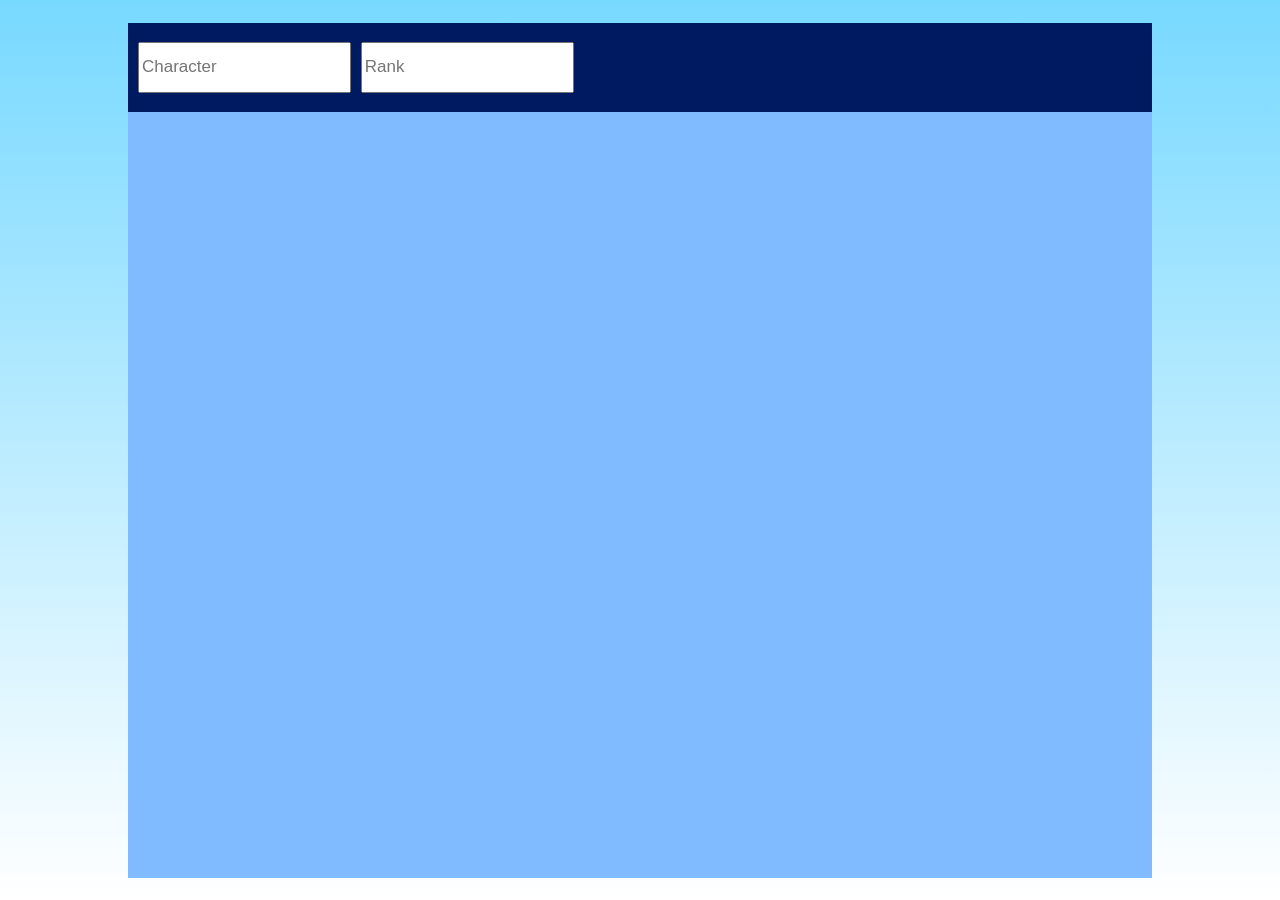
<file: index.html>
<!DOCTYPE html>
<html lang="en">
<head>
    <meta charset="UTF-8">
    <meta name="viewport" content="width=device-width, initial-scale=1.0">
    <title>Spilo Website</title>
    <link rel="stylesheet" href="styles.css">
</head>
<body>
    <div id="root">
        <div class="searchBar">

            <input type="text" id="characterDropDown" list="characters" placeholder="Character">

            <datalist id="characters">
                <option value="Ana">
                <option value="Anran">
                <option value="Ashe">
                <option value="Baptiste">
                <option value="Bastion">
                <option value="Brigitte">
                <option value="Cassidy">
                <option value="DVA">
                <option value="Doomfist">
                <option value="Echo">
                <option value="Emre">
                <option value="Freja">
                <option value="Genji">
                <option value="Hanzo">
                <option value="Hazard">
                <option value="Illari">
                <option value="Junkerqueen">
                <option value="Junkrat">
                <option value="Juno">
                <option value="Kiriko">
                <option value="Lifeweaver">
                <option value="Lucio">
                <option value="Mauga">
                <option value="Mei">
                <option value="Mercy">
                <option value="Mizuki">
                <option value="Moira">
                <option value="Orisa">
                <option value="Pharah">
                <option value="Ramattra">
                <option value="Reaper">
                <option value="Reinhardt">
                <option value="Roadhog">
                <option value="Sigma">
                <option value="Sojourn">
                <option value="Soldier: 76">
                <option value="Sombra">
                <option value="Symmetra">
                <option value="Torbjorn">
                <option value="Tracer">
                <option value="Vendetta">
                <option value="Venture">
                <option value="Widowmaker">
                <option value="Winston">
                <option value="Wrecking Ball">
                <option value="Wuyang">
                <option value="Zarya">
                <option value="Zenyatta">
            </datalist>

            <input type="text" id="rankDropDown" list="ranks" placeholder="Rank">

            <datalist id="ranks">
                <option value="Bronze">
                <option value="Silver">
                <option value="Gold">
                <option value="Platinum">
                <option value="Diamond">
                <option value="Masters">
                <option value="Grandmaster">
                <option value="Champion">
            </datalist>

        </div>

        <div id="videoOptions">
            <div id="grid"></div>
            
        </div>
    </div>
    <script src="script.js"></script>
</body>
</html>
</file>
<file: styles.css>
html, body {
    height: 100%;
    margin: 0;
}

body {
    background: linear-gradient(180deg, rgba(120, 217, 255, 1) 0%, rgba(255, 255, 255, 1) 100%);
    display: flex;
    align-items: center;
    justify-content: center;
}

#root {
    height: 95%;
    width: 80%;
    background-color: aliceblue;
    display: flex;
    align-items: center;
    justify-content: start;
    flex-direction: column;
}

.searchBar {
    background-color: rgb(0, 26, 97);
    height: 100px;
    width: 100%;
    display: flex;
    align-items: center;
}


#characterDropDown, #rankDropDown {
    height: 50%;
    width: 20%;
    font-size:17px;
    margin-left: 10px;
}

#videoOptions {
    width: 100%;
    height: 100%;
    background-color: rgb(128, 187, 255);
    overflow-y: auto;
}

.video {
  text-decoration: none;
  color: black;
  font-family: sans-serif;
}

.video img {
  width: 100%;
  display: block;
  border-radius: 6px;
}

.video p {
  font-size: 16px;
  font-weight: bold;
  margin: 6px 0 0;
}

#grid {
  display: grid;
  grid-template-columns: repeat(3, 1fr);
  gap: 12px;
  width: 100%;
  padding: 12px;
}
</file>
